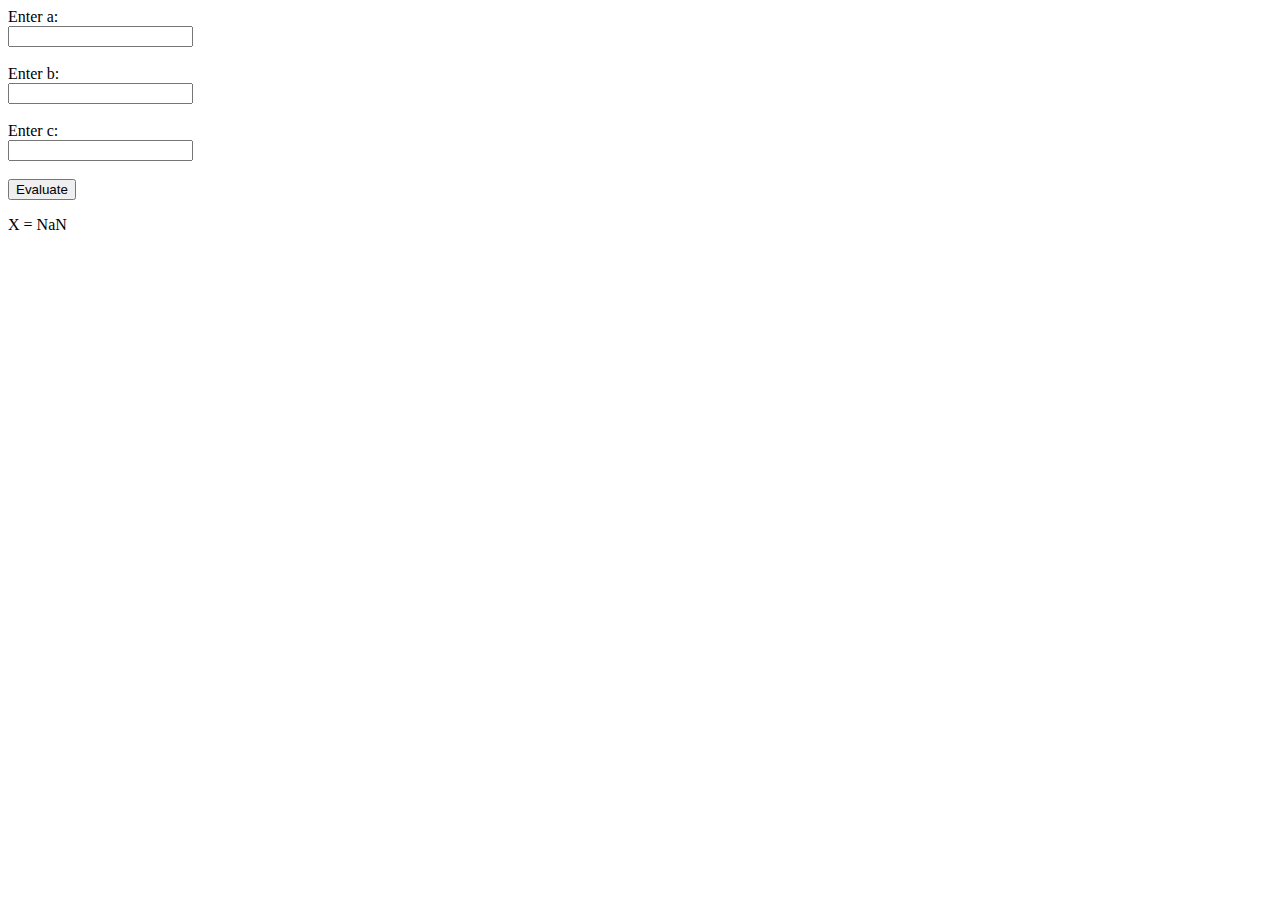
<file: 02-Syntax/Problem1-QuadraticEquation/index.html>
<!DOCTYPE html>
<html>
<head lang="en">
    <meta charset="UTF-8">
    <title>Quadratic Equation</title>
    <script type="text/javascript">
        function eval() {
            var a = Number(document.getElementById('a').value);
            var b = Number(document.getElementById('b').value);
            var c = Number(document.getElementById('c').value);

            var discriminant = b * b - 4 * a * c;

            if (discriminant > 0) {
                var x1 = (0 - b + Math.sqrt(discriminant)) / (2 * a);
                var x2 = (0 - b - Math.sqrt(discriminant)) / (2 * a);
                document.getElementById("solution").innerHTML = 'X1 = ' + x1 + '/nX2 = ' + x2;
            } else if (discriminant === 0) {
                var x = (0 - b + Math.sqrt(discriminant)) / (2 * a);
                document.getElementById("solution").innerHTML = 'X = ' + x;
            } else {
                document.getElementById("solution").innerHTML = 'No real roots';
            }
        }
    </script>
</head>
<body>
    <form>
        <label>Enter a:</label><br />
        <input type="text" id="a"/><br /><br />
        <label>Enter b:</label><br />
        <input type="text" id="b"/><br /><br />
        <label>Enter c:</label><br />
        <input type="text" id="c"/><br /><br />
        <button onclick="eval(); return false;">Evaluate</button>
    </form>
    <p id="solution"></p>
</body>
</html>
</file>
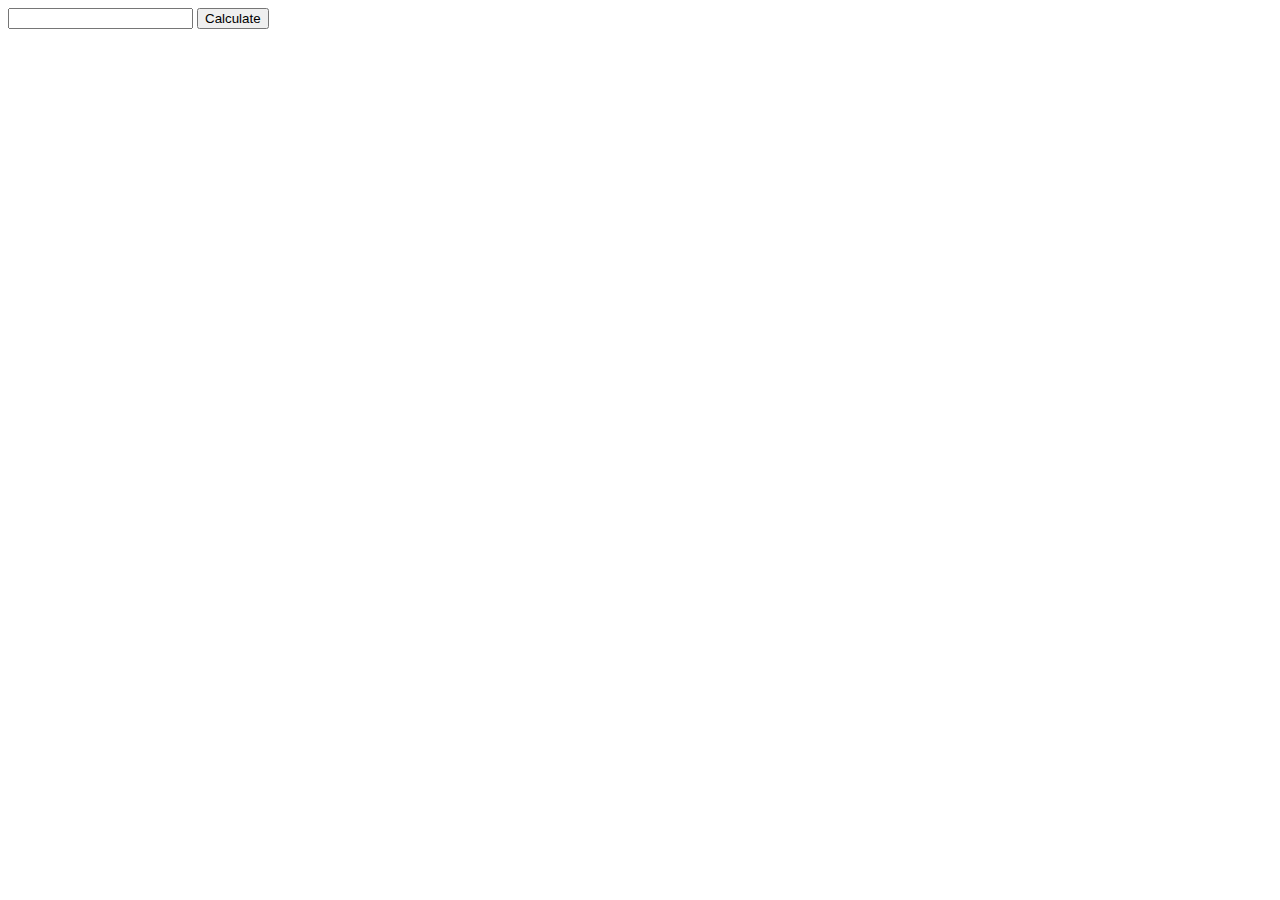
<file: 02-Syntax/Problem5-CalculateExpression/index.html>
<!DOCTYPE html>
<html>
<head lang="en">
    <meta charset="UTF-8">
    <title>Calculate Expression</title>
    <script src="calcExpression.js"></script>
</head>
<body>
    <input type="text" id="expression" />
    <button onclick="calc()">Calculate</button>
    <p id="solution"></p>
</body>
</html>
</file>
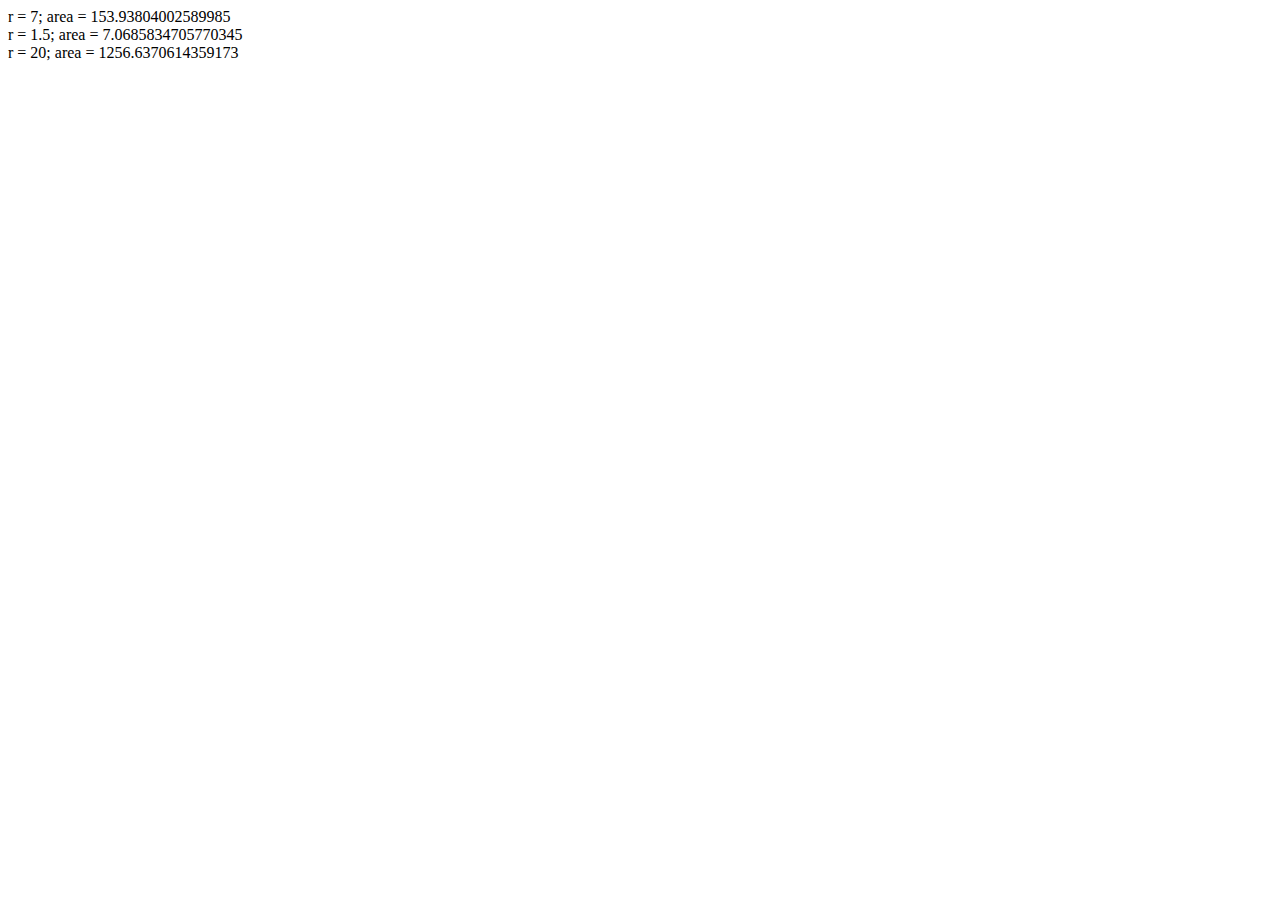
<file: 01-Introduction/Problem1-CircleArea/circle-area.html>
<!DOCTYPE html>
<html lang="en">
<head>
	<meta charset="UTF-8">
	<title>Circle Area</title>
	<script src="circle-area.js"></script>
</head>
<body>
	r = 7; area = 
	<script>calcCircleArea(7)</script><br />
	r = 1.5; area = 
	<script>calcCircleArea(1.5)</script><br />
	r = 20; area = 
	<script>calcCircleArea(20)</script><br />
</body>
</html>
</file>
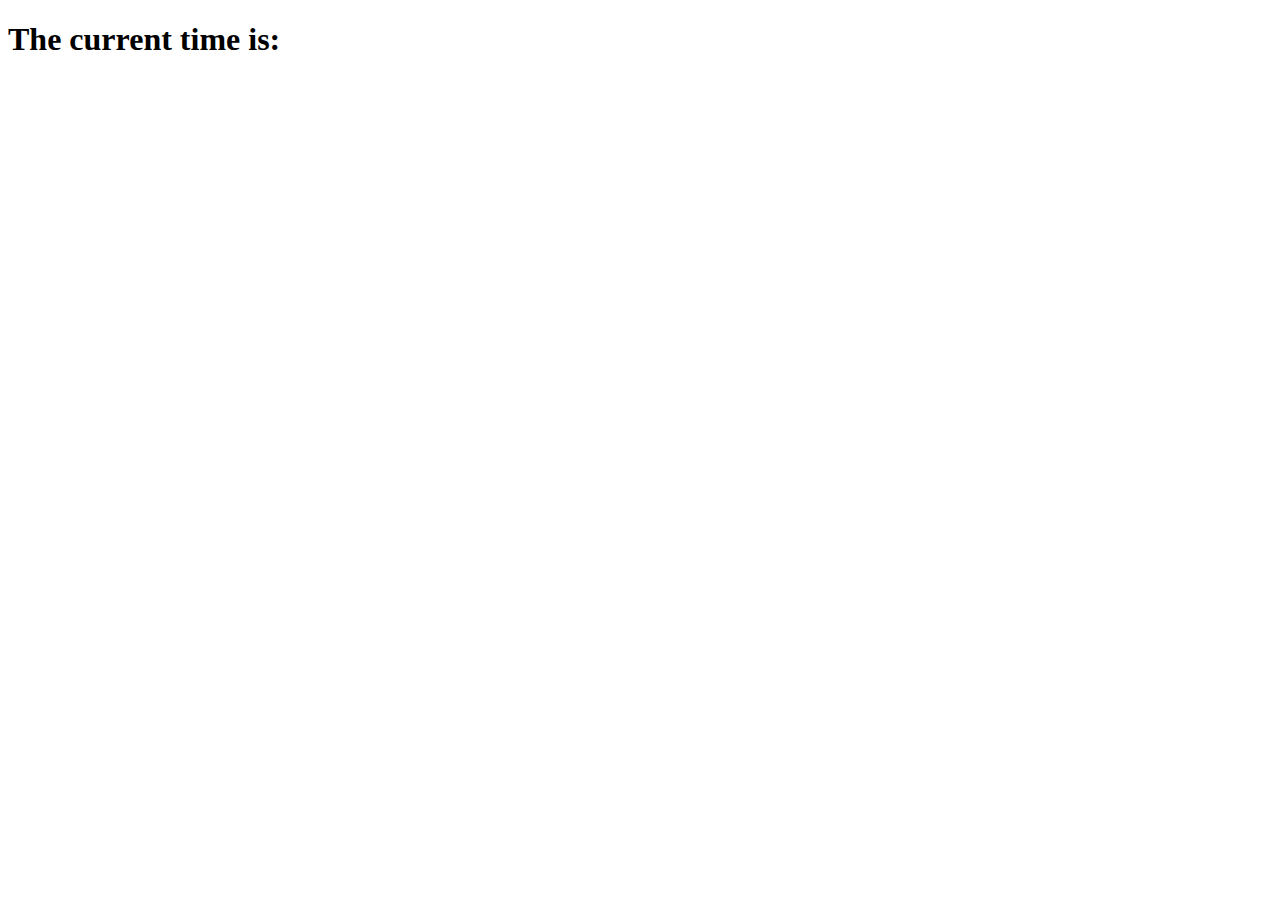
<file: 01-Introduction/Problem3-Clock/clock.html>
<!DOCTYPE html>
<html>
<head lang="en">
    <meta charset="UTF-8">
    <title>Clock</title>
    <script src="clock.js"></script>
</head>
<body>
    <h1>The current time is:</h1>
    <p id="clock"></p>
</body>
</html>
</file>
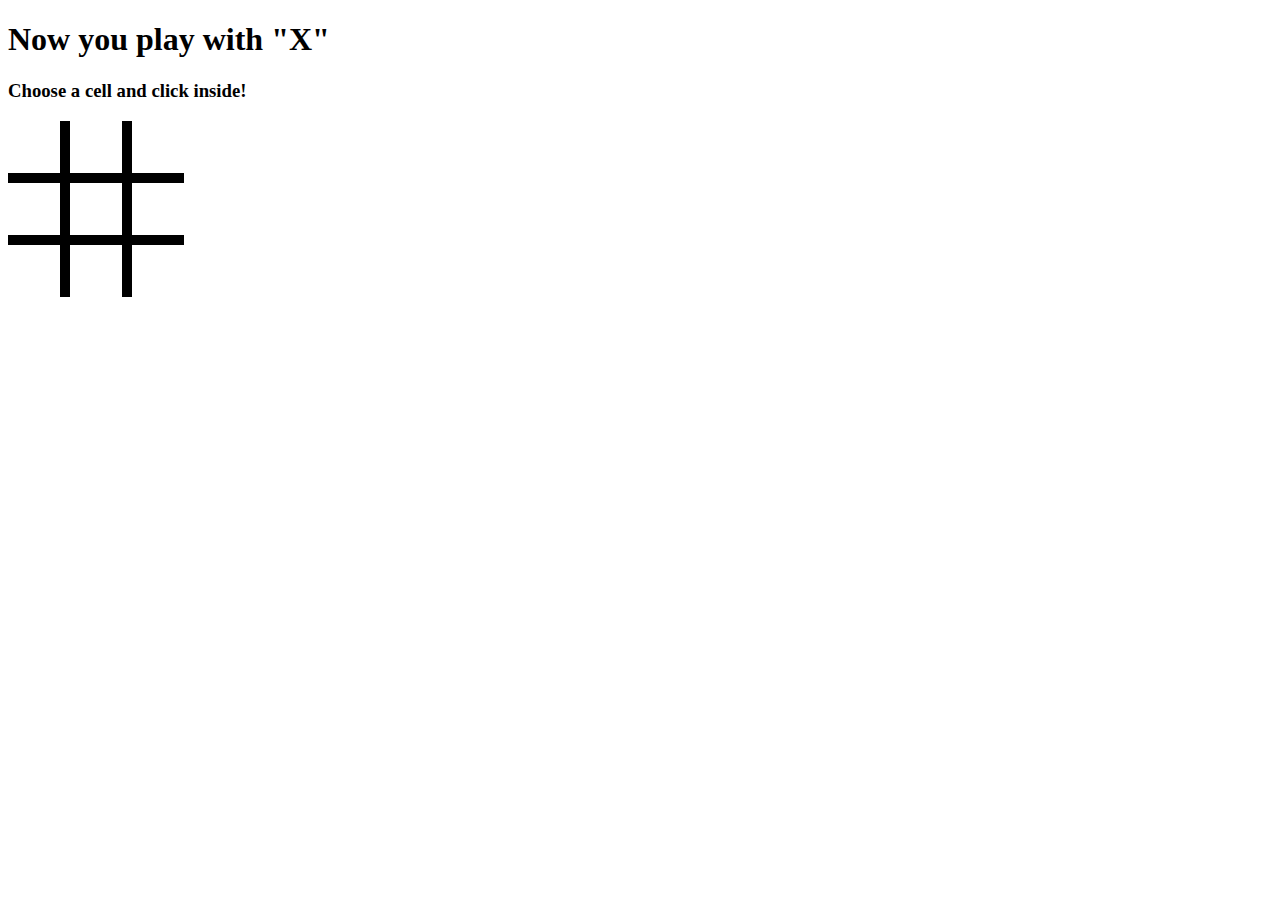
<file: 01-Introduction/Problem4-Tic-Tac-Toe/Tic-Tac-Toe.html>
<!DOCTYPE html>
<html>
<head lang="en">
    <meta charset="UTF-8" >
    <title>Tic Tac Toe</title>
    <link rel="stylesheet" type="text/css" href="style.css">
    <script src="TicTacToe.js"></script>
</head>
<body>
    <h1>Now you play with "<span id="player">X</span>"</h1>
    <h3>Choose a cell and click inside!</h3>
    <table>
        <tr>
            <td><a id="1-1" href="#" onclick="choose(1,1)"></a></td>
            <td><a id="1-2" href="#" onclick="choose(1,2)"></a></td>
            <td><a id="1-3" href="#" onclick="choose(1,3)"></a></td>
        </tr>
        <tr>
            <td><a id="2-1" href="#" onclick="choose(2,1)"></a></td>
            <td><a id="2-2" href="#" onclick="choose(2,2)"></a></td>
            <td><a id="2-3" href="#" onclick="choose(2,3)"></a></td>
        </tr>
        <tr>
            <td><a id="3-1" href="#" onclick="choose(3,1)"></a></td>
            <td><a id="3-2" href="#" onclick="choose(3,2)"></a></td>
            <td><a id="3-3" href="#" onclick="choose(3,3)"></a></td>
        </tr>
    </table>
    <h1 id="winner"></h1>
</body>
</html>
</file>
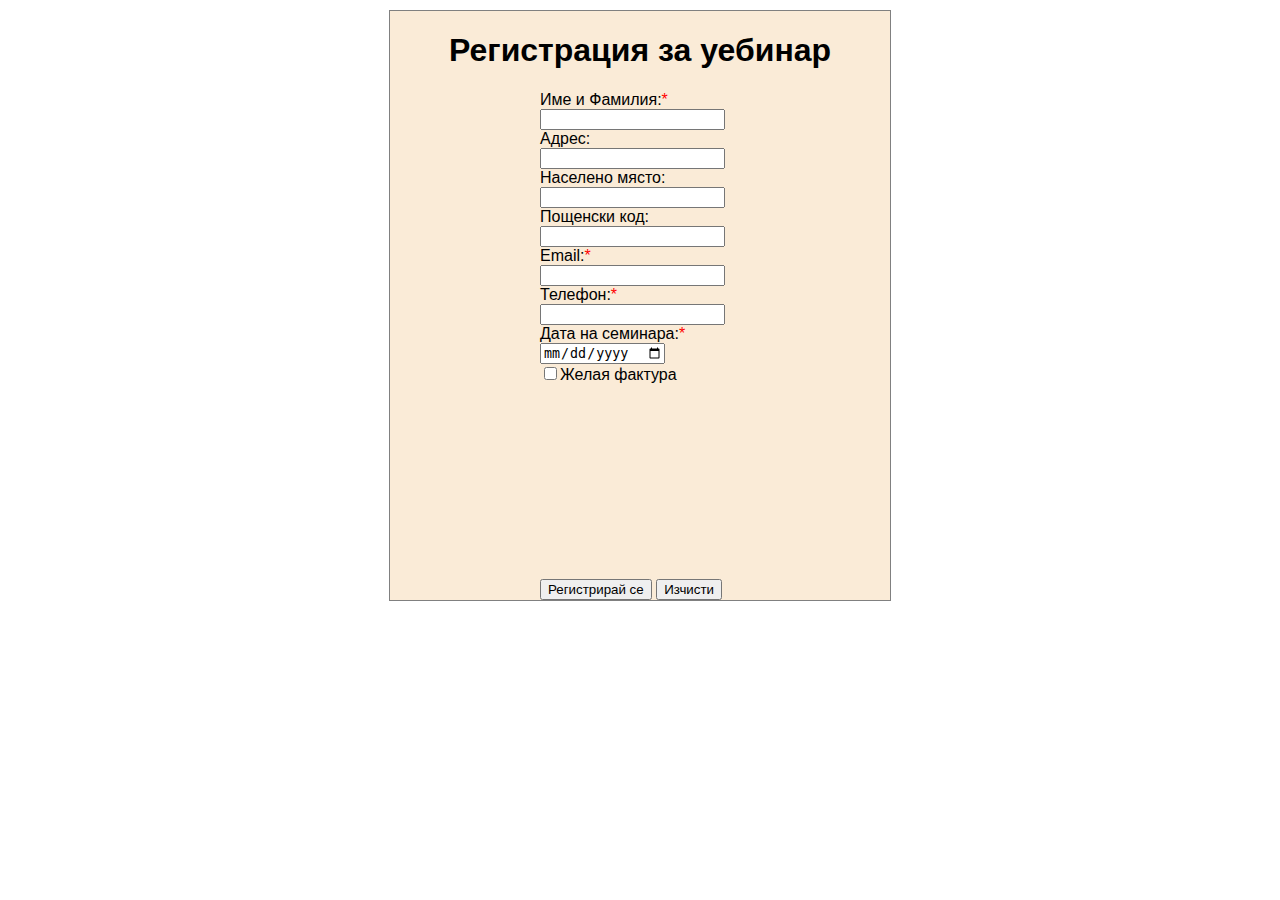
<file: 05-DOM/Problem1-WebinarRegform/Webinar-form.html>
<!DOCTYPE html>
<html>
<head lang="bg">
    <meta charset="UTF-8" />
    <title>Webinar Registration Form</title>
    <link rel="stylesheet" type="text/css" href="style.css" />
    <script src="script.js"></script>
</head>
<body>
    <main>
        <header>
            <h1>Регистрация за уебинар</h1>
        </header>
        <form>
            <label>Име и Фамилия:<span>*</span></label>
            <input type="text" name="names" />
            <label>Адрес:</label>
            <input type="text" name="address" />
            <label>Населено място:</label>
            <input type="text" name="town" />
            <label>Пощенски код:</label>
            <input type="text" name="postcode" />
            <label>Email:<span>*</span></label>
            <input type="text" name="mail" />
            <label>Телефон:<span>*</span></label>
            <input type="text" name="phone" />
            <label>Дата на семинара:<span>*</span></label>
            <input type="date" name="date" />
            <input id="invoice" type="checkbox" name="invoice" onclick="show()" />Желая фактура
            <section id="hidden">
                <label>Фирма/Организация:<span>*</span></label>
                <input type="text" name="names" />
                <label>МОЛ:<span>*</span></label>
                <input type="text" name="names" />
                <label>ЕИК:<span>*</span></label>
                <input type="text" name="names" />
                <label>ИН по ДДС:<span>*</span></label>
                <input type="text" name="names" />
                <label>Адрес:<span>*</span></label>
                <input type="text" name="names" />
            </section>
            <input type="submit" value="Регистрирай се" />
            <input type="reset" value="Изчисти" />
        </form>
    </main>
</body>
</html>
</file>
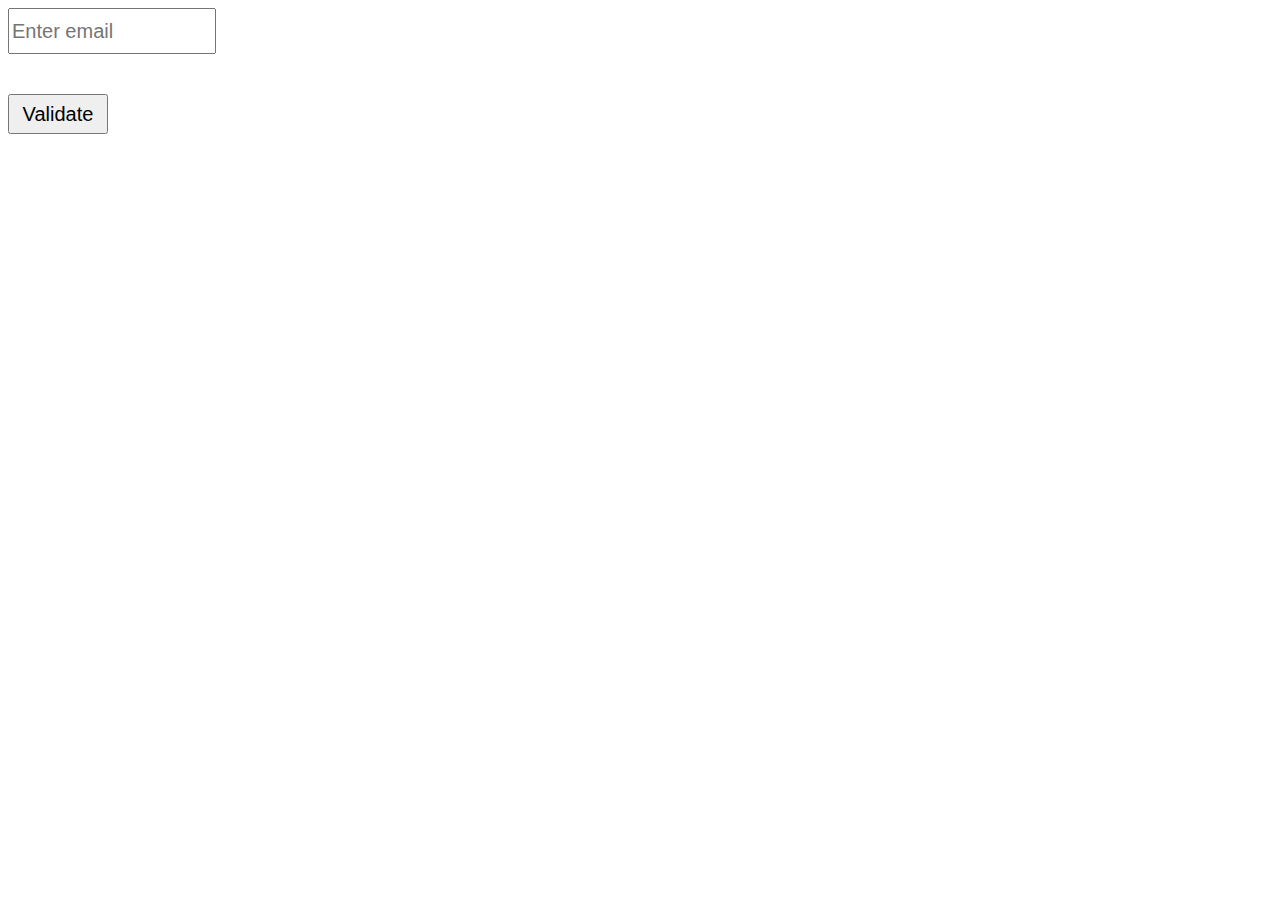
<file: 05-DOM/Problem2-EmailOnlyField/EmailField.html>
<!DOCTYPE html>
<html>
<head lang="en">
    <meta charset="UTF-8">
    <title>Email Only Field</title>
    <link rel="stylesheet" type="text/css" href="style.css" />
    <script src="script.js"></script>
</head>
<body>
    <input type="text" name="mail" id="mail" placeholder="Enter email" />
    <div></div>
    <input type="button" onclick="validate(mail.value)" value="Validate" />
</body>
</html>
</file>
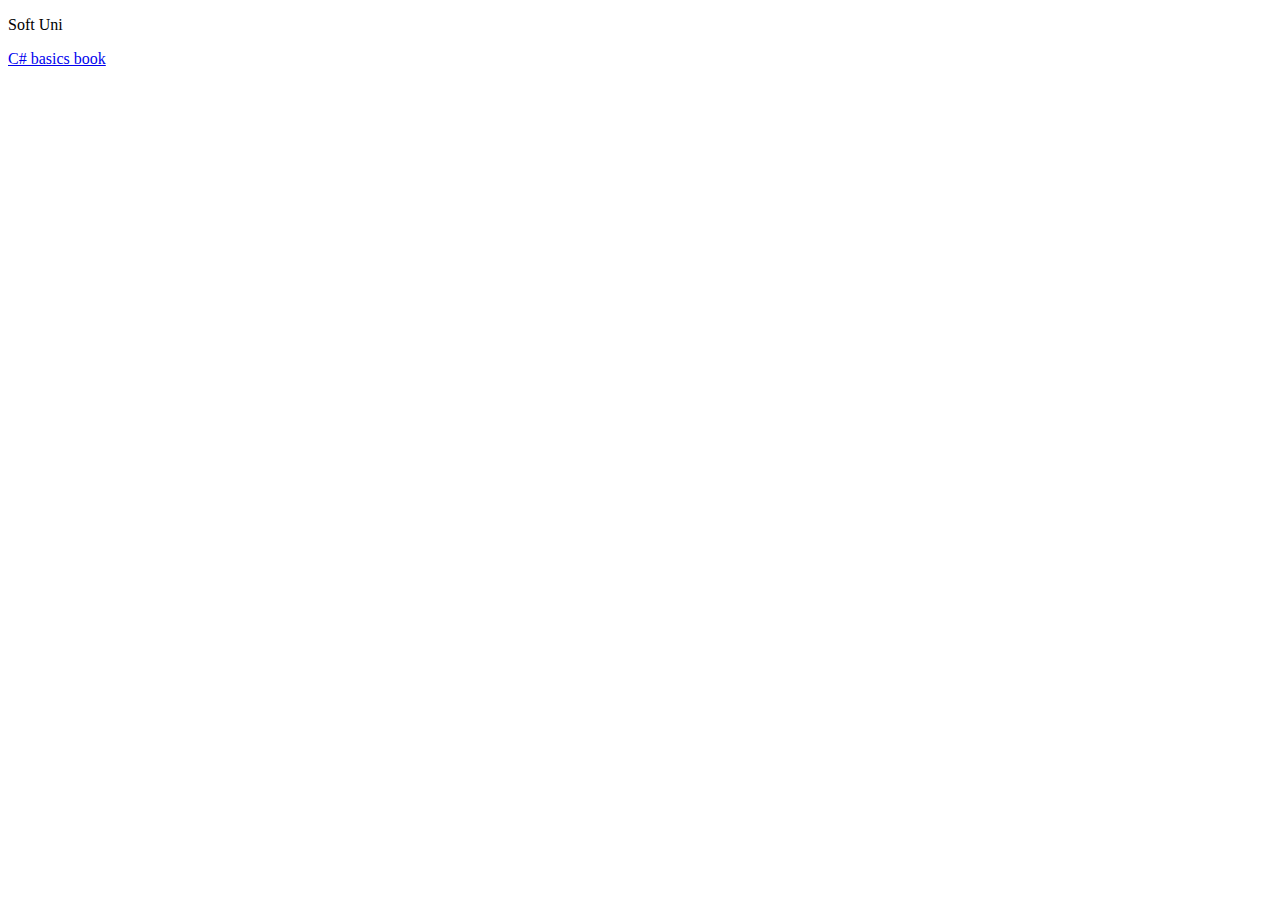
<file: 05-DOM/Problem4-CreateHTMLGenerator/sample.html>
<!DOCTYPE html>
<html>
<head lang="en">
    <meta charset="UTF-8">
    <title>HTML Generator</title>
</head>
<body>
    <div id="wrapper"></div>
    <div id="book"></div>
    <script src="script.js"></script>
</body>
</html>
</file>
<file: 01-Introduction/Problem4-Tic-Tac-Toe/style.css>
table {
    border-collapse: collapse;
    border-style: hidden;
}

table td {
    border: 10px solid black;
}

a {
    display: block;
    width: 50px;
    height: 50px;
    text-decoration: none;
    color: #000;
    text-align: center;
    font-family: sans-serif;
    font-size: 50px;
    font-weight: bold;
    line-height: 50px;
}
a:hover {
    cursor: pointer;
}
</file>
<file: 05-DOM/Problem1-WebinarRegform/style.css>
main {
    width: 500px;
    background-color: antiquewhite;
    border: 1px solid gray;
    margin: 10px auto;
    font-family: Arial;
}
header {
    text-align: center;
}
form {
    margin-left: 150px;
}
label {
    display: block;
}
span {
    color: red;
}
input[type="date"] {
    display: block;
}
section#hidden {
    visibility: hidden;
}
</file>
<file: 05-DOM/Problem2-EmailOnlyField/style.css>
input, div {
    width: 200px;
    height: 40px;
    font-size: 20px;
    vertical-align: middle;
}

div {
    line-height: 40px;
}

input[type="button"] {
    width: 100px;
}
</file>
